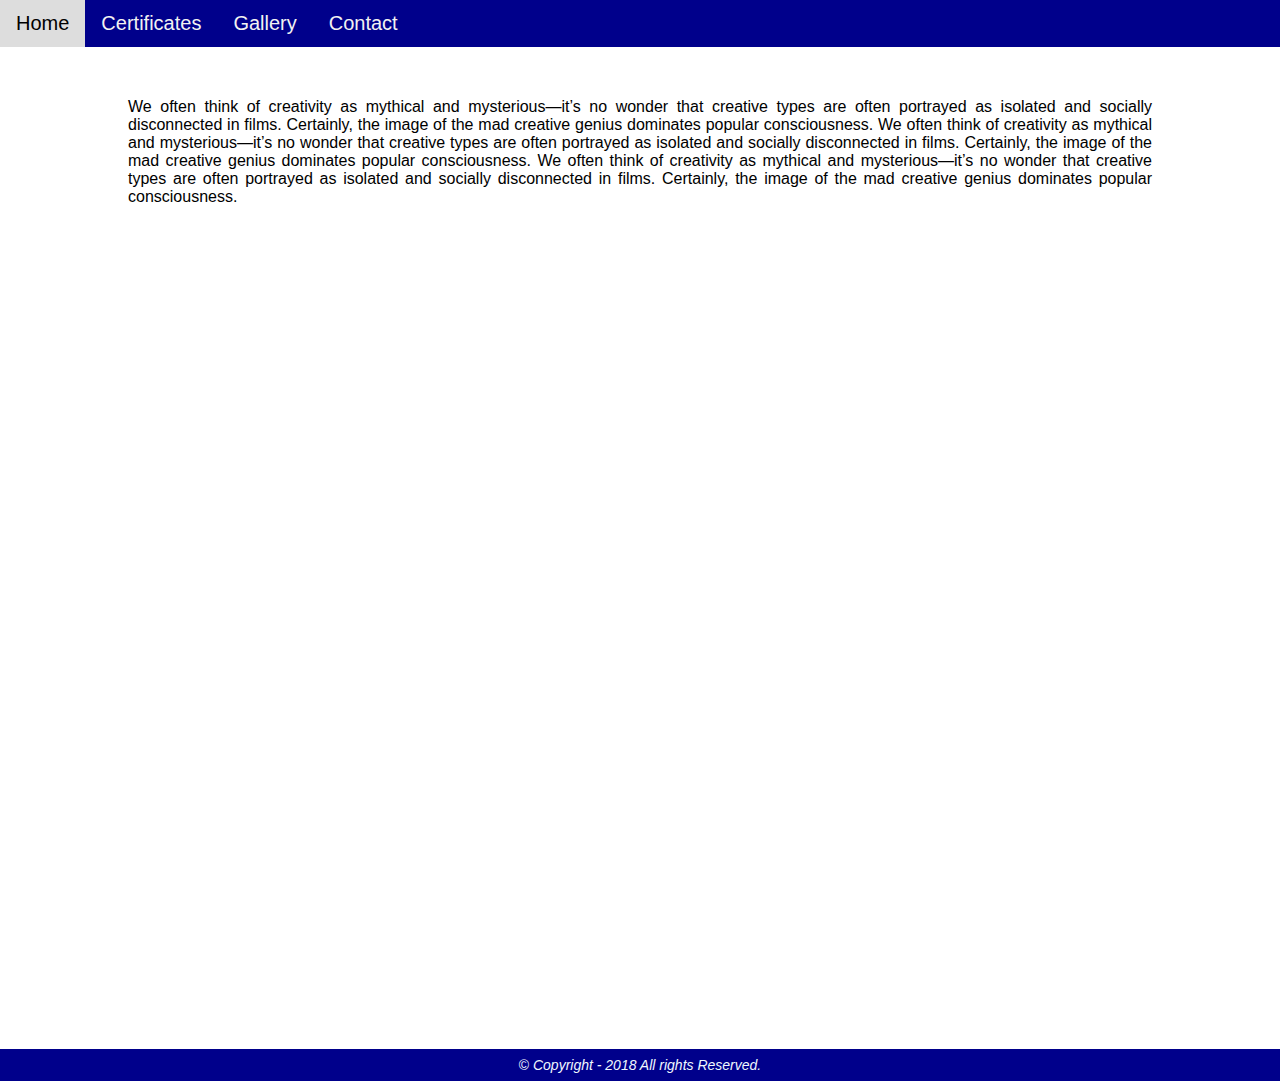
<file: index.html>
<!DOCTYPE html>
<html>
    <head>
        <title>praneeth's Blog</title>
       <link rel="stylesheet" href="css/main.css"/>
    </head>
    <body>
        
     <!-- Navigation Bar -->
        <div class="topnav">
          <a href="index.html">Home</a> 
          <a href="certificates.html">Certificates</a> 
          <a href="gallery.html">Gallery</a> 
          <a href="contact.html">Contact</a> 
        </div>
     <!-- End of Navigation Bar -->
        
     <!-- Body Content -->
        <div class="content">
           <p>
             We often think of creativity as mythical and mysterious—it’s no wonder that creative types are often portrayed as isolated and socially disconnected in films. Certainly, the image of the mad creative genius dominates popular consciousness. We often think of creativity as mythical and mysterious—it’s no wonder that creative types are often portrayed as isolated and socially disconnected in films. Certainly, the image of the mad creative genius dominates popular consciousness. We often think of creativity as mythical and mysterious—it’s no wonder that creative types are often portrayed as isolated and socially disconnected in films. Certainly, the image of the mad creative genius dominates popular consciousness.
           </p>
        
        </div>
     <!-- End of Body Content -->
        
     <!-- Footer  Content -->
        <div class="footer">
            &copy; <i>Copyright - 2018 All rights Reserved.</i>
        
        </div>
     <!-- End of Footer Content -->
    </body>
  
</html>
</file>
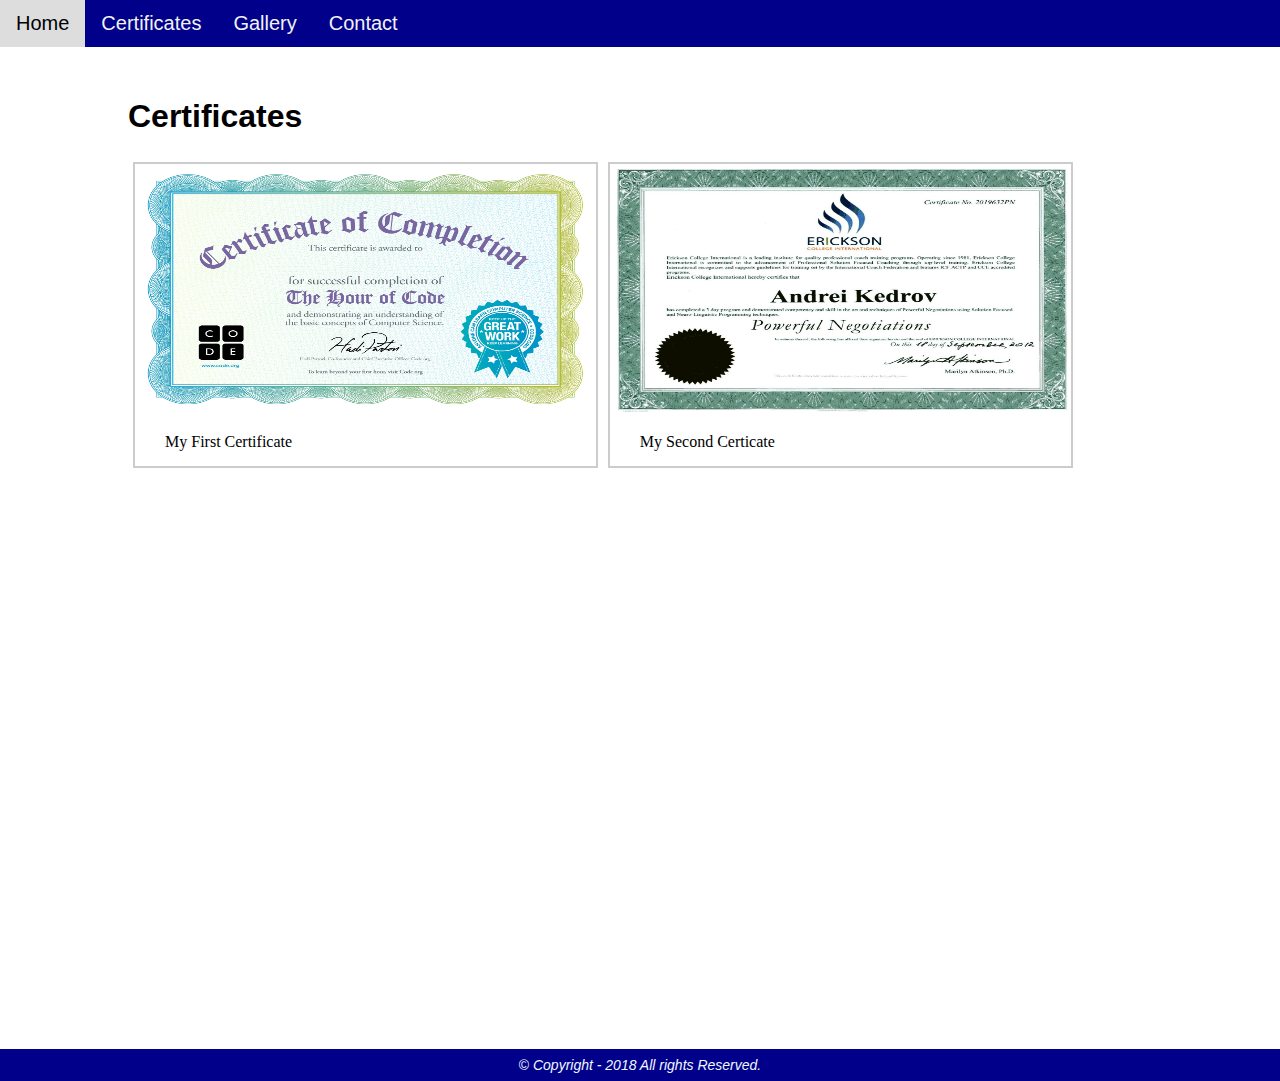
<file: certificates.html>
<!DOCTYPE html>
<html>
    <head>
        <title>praneeth's Blog</title>
       <link rel="stylesheet" href="css/main.css"/>
    </head>
    <body>
        
     <!-- Navigation Bar -->
        <div class="topnav">
          <a href="index.html">Home</a> 
          <a href="certificates.html">Certificates</a> 
          <a href="gallery.html">Gallery</a> 
          <a href="contact.html">Contact</a> 
        </div>
     <!-- End of Navigation Bar -->
        
     <!-- Body Content -->
        <div class="content">
           
            <h1>Certificates</h1>
            <div class="certs">
              <img src="images/c1.jpg" alt="image not found" />
            
            
             <div class="cdesc">
              My First Certificate</div> </div> 
          
        
        
    <div class="certs">
              <img src="images/c2.jpg" alt="image not found" />
            
            
             <div class="cdesc">
              My Second Certicate</div> </div> </div>
     <!-- End of Body Content -->
        
     <!-- Footer  Content -->
        <div class="footer">
            &copy; <i>Copyright - 2018 All rights Reserved.</i>
        
        </div>
     <!-- End of Footer Content -->
    </body>
  
</html>
</file>
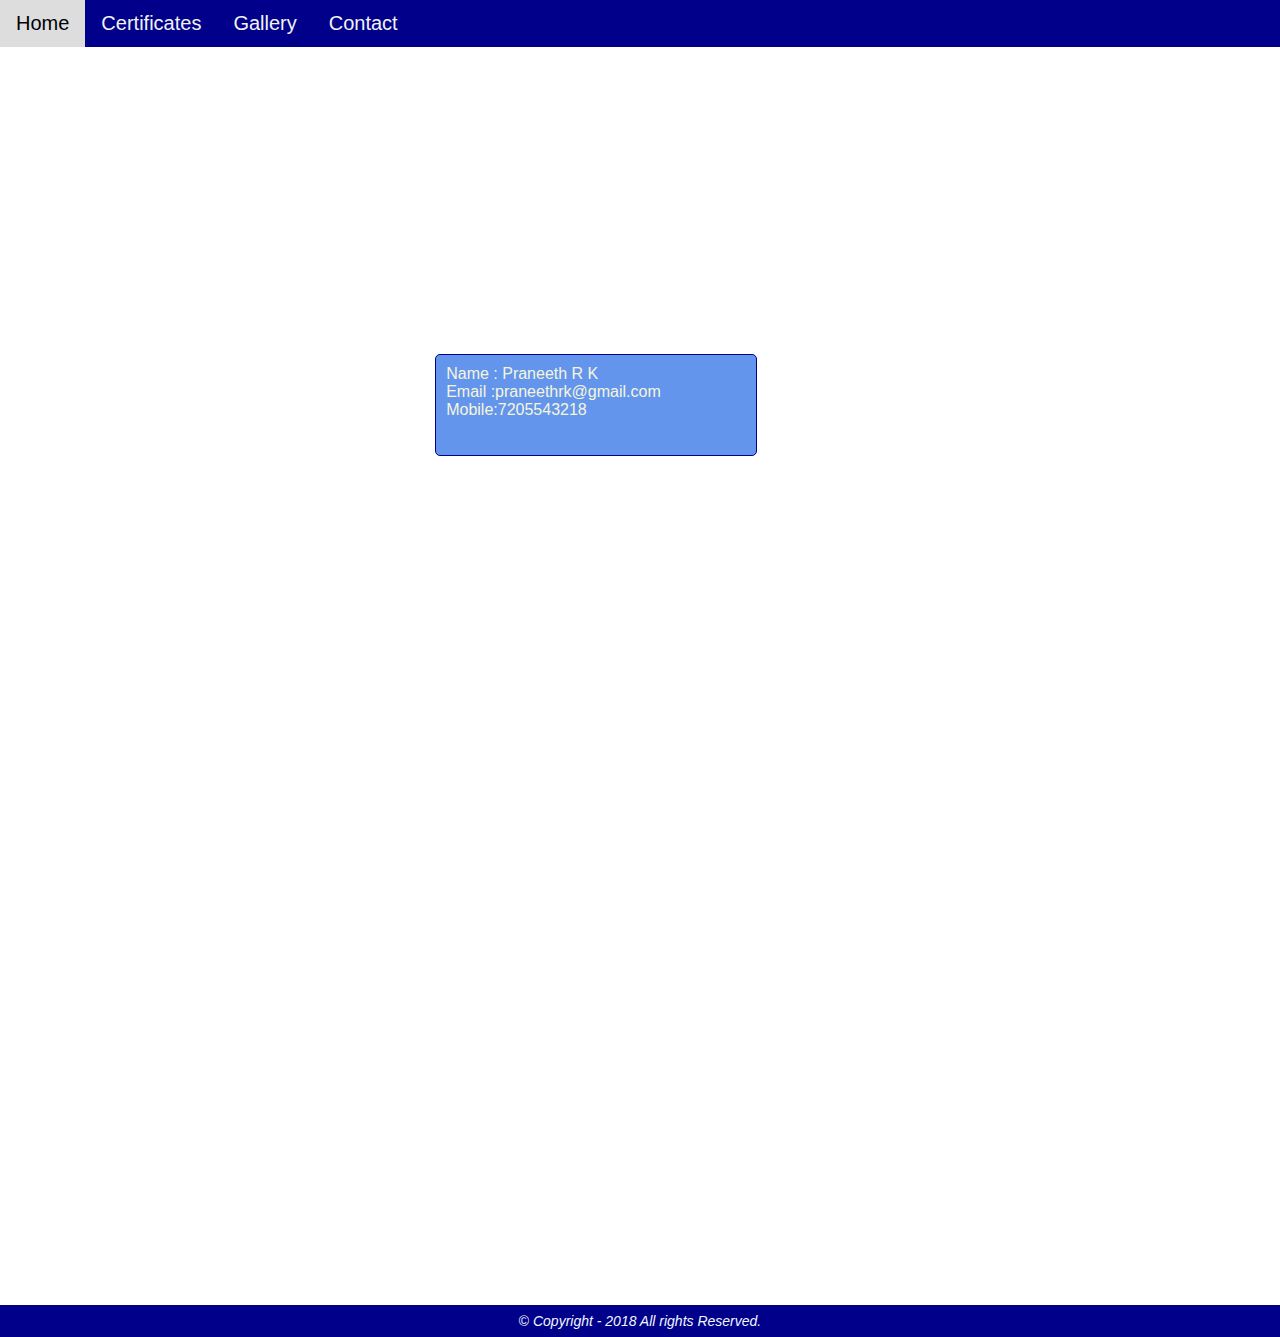
<file: contact.html>
<!DOCTYPE html>
<html>
    <head>
        <title>praneeth's Blog</title>
       <link rel="stylesheet" href="css/main.css"/>
    </head>
    <body>
        
     <!-- Navigation Bar -->
        <div class="topnav">
          <a href="index.html">Home</a> 
          <a href="certificates.html">Certificates</a> 
          <a href="gallery.html">Gallery</a> 
          <a href="contact.html">Contact</a> 
        </div>
     <!-- End of Navigation Bar -->
        
     <!-- Body Content -->
        <div class="content">
           <div class="ccard">
            Name : Praneeth R K<br/>
            Email :praneethrk@gmail.com<br/>
            Mobile:7205543218
            </div>
        </div>
     <!-- End of Body Content -->
        
     <!-- Footer  Content -->
        <div class="footer">
            &copy; <i>Copyright - 2018 All rights Reserved.</i>
        
        </div>
     <!-- End of Footer Content -->
    </body>
  
</html>
</file>
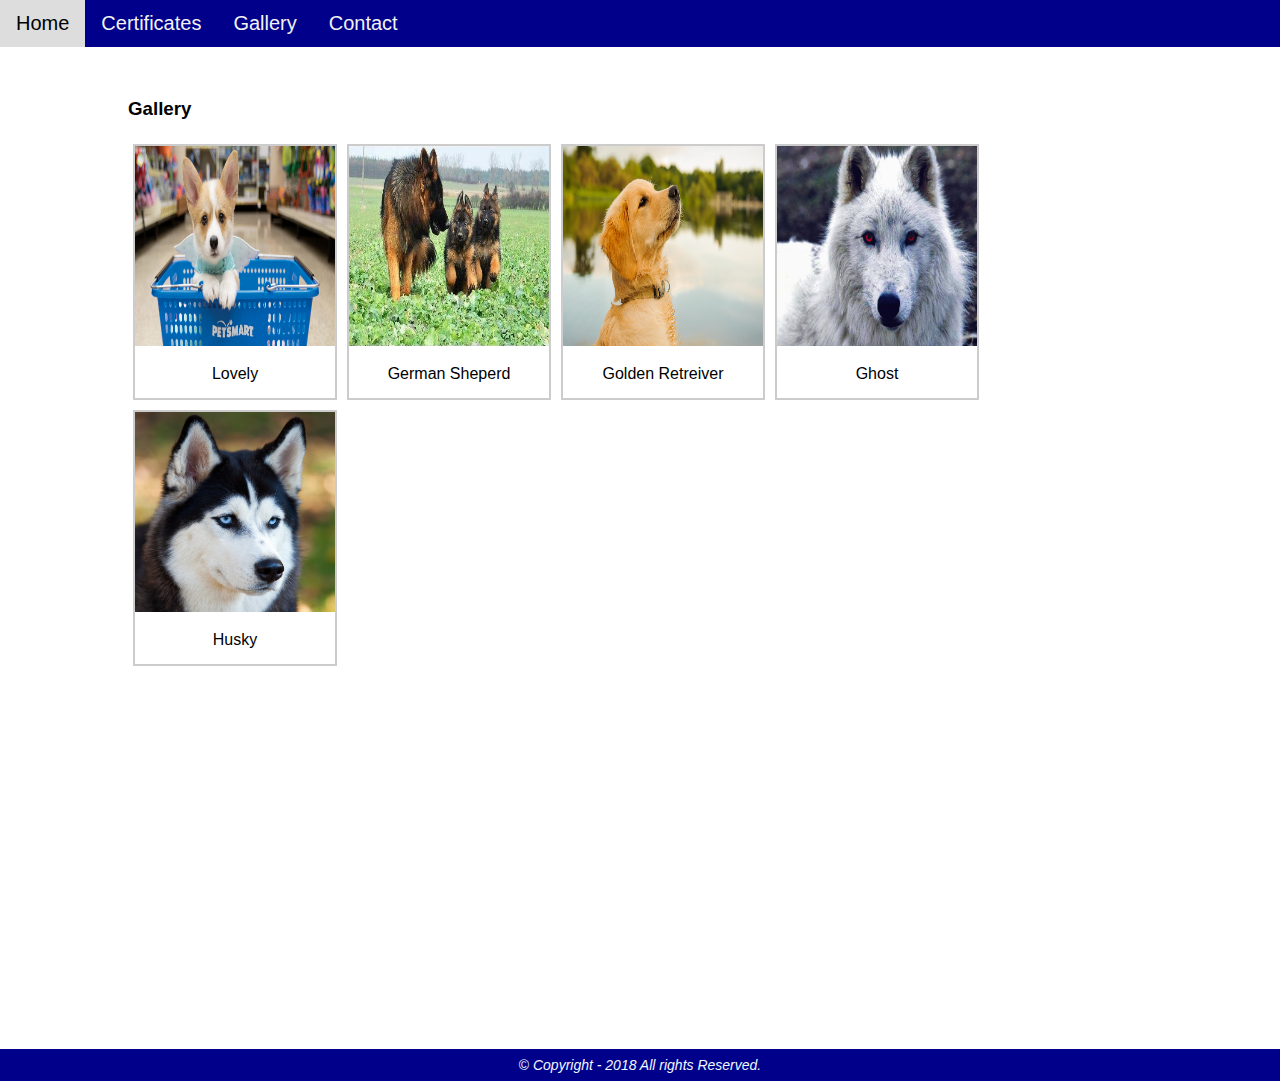
<file: gallery.html>
<!DOCTYPE html>
<html>
    <head>
        <title>praneeth's Blog</title>
       <link rel="stylesheet" href="css/main.css"/>
    </head>
    <body>
        
     <!-- Navigation Bar -->
        <div class="topnav">
          <a href="index.html">Home</a> 
          <a href="certificates.html">Certificates</a> 
          <a href="gallery.html">Gallery</a> 
          <a href="contact.html">Contact</a> 
        </div>
     <!-- End of Navigation Bar -->
        
     <!-- Body Content -->
        <div class="content">
          <h3>Gallery</h3>
    <!-- Gallery Content -->   
            <div class="gallery">
              <img src="images/1.png" alt="image not found" />
            
            
             <div class="desc">
              Lovely</div> </div> 
            <div class="gallery">
              <img src="images/2.jpg" alt="image not found" />
            
           
             <div class="desc">
              German Sheperd
            
            </div>  </div> 
            <div class="gallery">
              <img src="images/3.jpg" alt="image not found" />
            
            
             <div class="desc">
             Golden Retreiver
            
            </div> </div> 
             <div class="gallery">
              <img src="images/5.jpg" alt="image not found" />
            
            
             <div class="desc">
              Ghost
            
            </div> </div> 
            <div class="gallery">
              <img src="images/4.jpeg" alt="image not found" />
            
            
             <div class="desc">
            Husky
            
            </div> </div> 
           
         
     <!-- End of Gallery Content -->       
        </div>
     <!-- End of Body Content -->
        
     <!-- Footer  Content -->
        <div class="footer">
            &copy; <i>Copyright - 2018 All rights Reserved.</i>
        
        </div>
     <!-- End of Footer Content -->
    </body>
  
</html>
</file>
<file: css/main.css>
html,body{
    margin:0;
    font-family: arial,helvetica,sans-serif;
    height:100%;
}
/* Style for the top navigation bar*/
.topnav{
    overflow: hidden;
    background-color: darkblue;
}
/* Style for the top navigation links*/
.topnav a{
    float: left;
    display: block;
    color: #f2f2f2;
    text-align: center;
    padding: 12px 16px;
    text-decoration: none;
    font-size: 20px;
}
.topnav a:hover{
    background-color:#ddd;
    color:black;
    
}

/*Body Content*/
.content{
    margin: 4% 10% 4% 10%;
    height:100%;
    font-size: 16px;
}
p{
    text-align:justify;
}
.footer{
    background-color: darkblue;
    padding:8px 8px;
    font-size: 14px;
    color: aliceblue;
    text-align: center;
}

/*style for gallery*/

div.gallery{
    
    margin:5px;
    border:2px solid #ccc;
    width:200px;
    float:left;
    
    
}
div.gallery:hover{
    
    border:2px solid #777;
}
div.gallery img{
    width:100%;
    height:200px;
    
}
div.desc{
    padding:15px;
    text-align:center;
}
   
div.certs img{
    width:100%;
    height:250px;
    
}
div.cdesc{
    padding:15px;
    text-align:left;
    padding-left: 30px;
    font-family: cursive;
}
div.certs{
    
    margin:5px;
    border:2px solid #ccc;
    width:45%;
    float:left;
}
div.certs:hover{
    
    border:2px solid darkblue;
}

div.ccard{
    border:1px solid darkblue;
    width:300px;
    height:80px;
    border-radius:5px;
    padding: 10px;
    margin:  30% ;
    background-color: cornflowerblue;
    color:beige;
    
}
</file>
